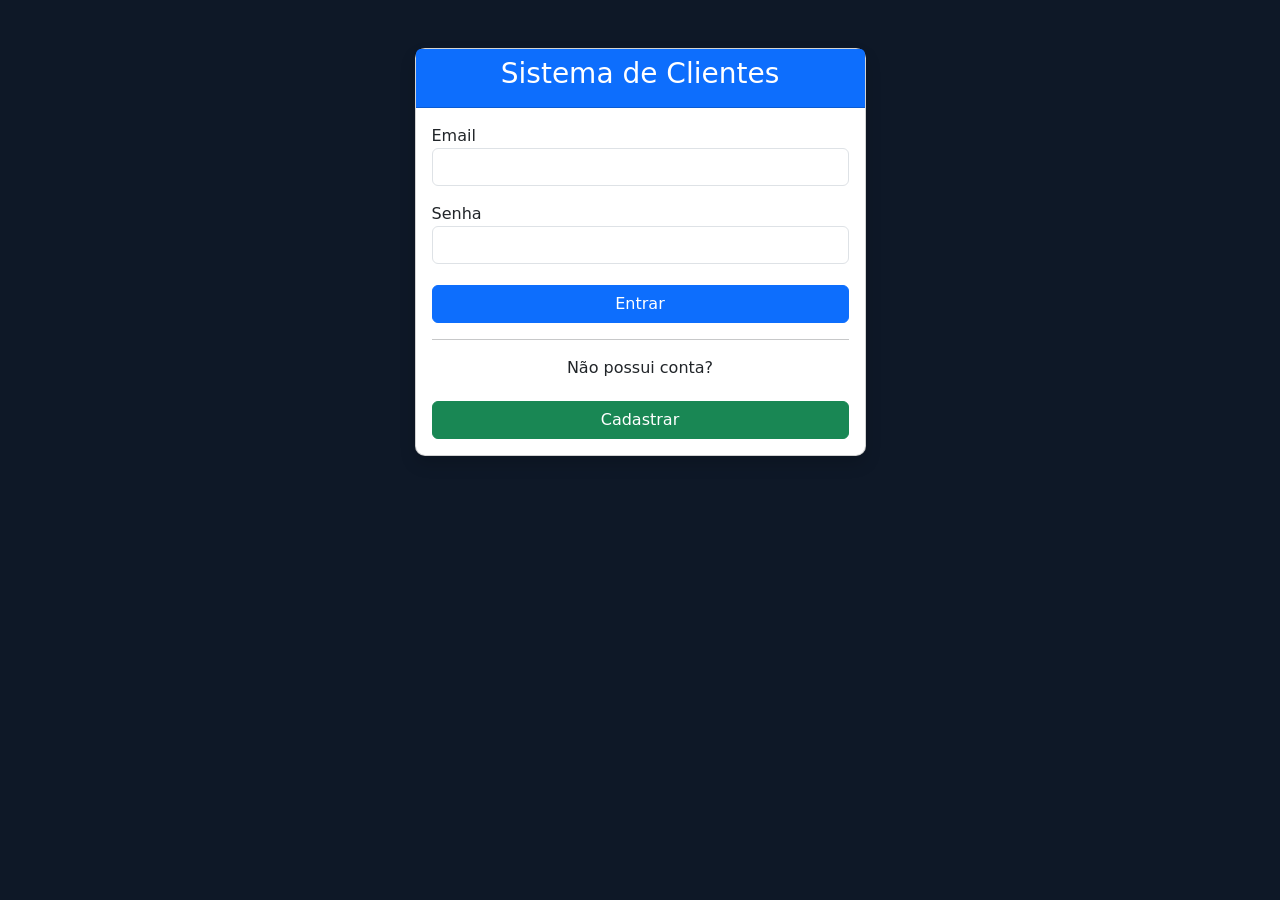
<file: index.html>
<!DOCTYPE html>
<html lang="pt-BR">
<head>
    <meta name="description" content="Sistema simples de cadastro de clientes">

<meta name="author" content="Seu Nome">
    
    <meta charset="UTF-8">
    <meta name="viewport" content="width=device-width, initial-scale=1.0">
    <title>Sistema de Clientes</title>

    <!-- Bootstrap -->
    <link href="https://cdn.jsdelivr.net/npm/bootstrap@5.3.3/dist/css/bootstrap.min.css" rel="stylesheet">

    <!-- CSS -->
   <link rel="stylesheet" href="style.css">
</head>

<body>

<div class="container mt-5">
    <div class="row justify-content-center">

        <div class="col-md-5">

            <div class="card shadow">

                <div class="card-header bg-primary text-white text-center">
                    <h3>Sistema de Clientes</h3>
                </div>

                <div class="card-body">

                    <form id="loginForm">

                        <div class="mb-3">
                            <label>Email</label>
                            <input type="email" class="form-control" id="email" required>
                        </div>

                        <div class="mb-3">
                            <label>Senha</label>
                            <input type="password" class="form-control" id="senha" required>
                        </div>

                        <button class="btn btn-primary w-100" type="submit">
                            Entrar
                        </button>

                    </form>

                    <hr>

                    <p class="text-center">
                        Não possui conta?
                    </p>

                    <a href="registro.html" class="btn btn-success w-100">
                        Cadastrar
                    </a>

                </div>

            </div>

        </div>

    </div>
</div>

<script src="script.js"></script>

</body>
</html>
</file>
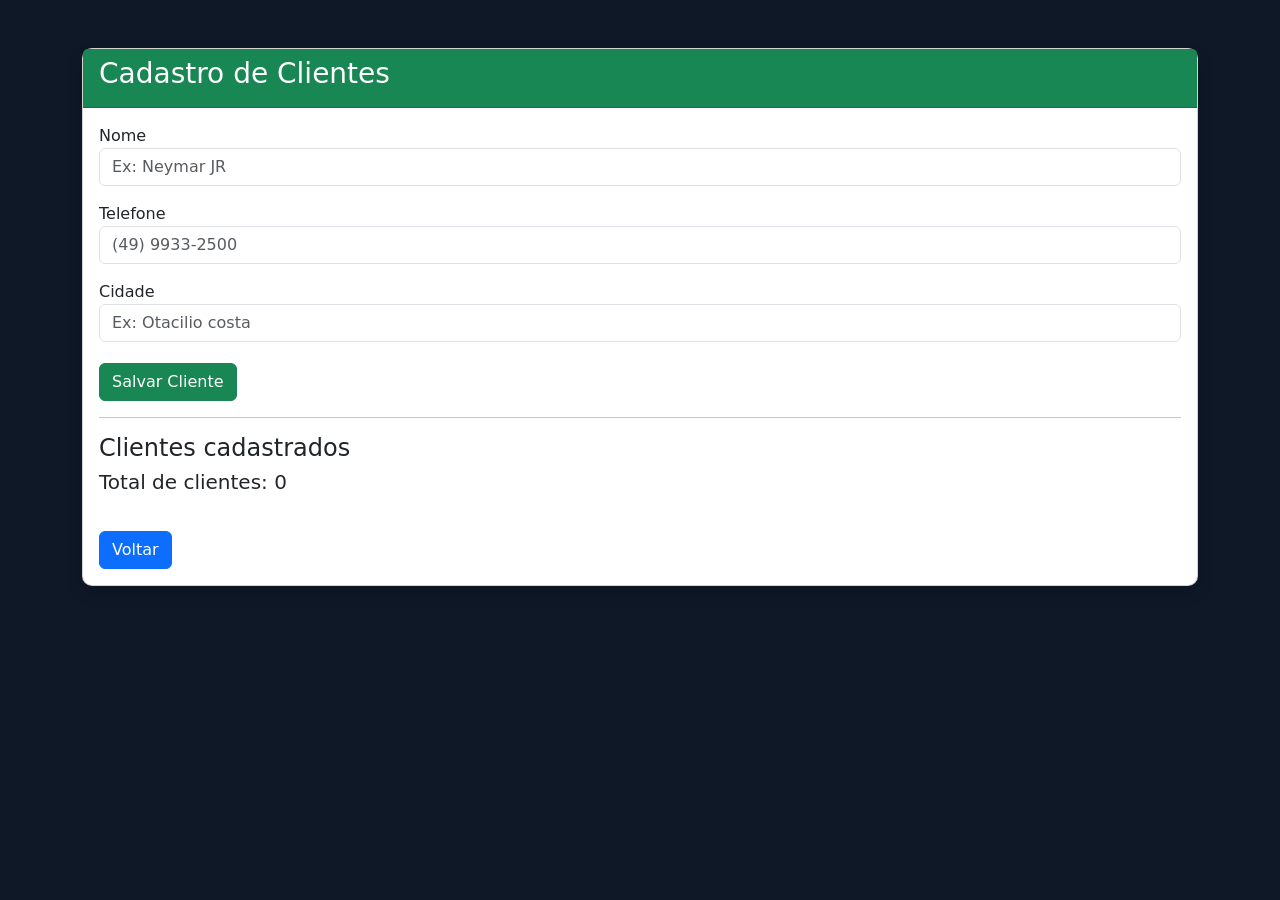
<file: clientes.html>
<!DOCTYPE html>
<html lang="pt-BR">

<head>
    <meta name="description" content="Sistema simples de cadastro de clientes">

<meta name="author" content="Seu Nome">

<meta charset="UTF-8">
<meta name="viewport" content="width=device-width, initial-scale=1.0">

<title>Clientes</title>


<link href="https://cdn.jsdelivr.net/npm/bootstrap@5.3.3/dist/css/bootstrap.min.css" rel="stylesheet">

<link rel="stylesheet" href="style.css">

</head>

<body>

<div class="container mt-5">

<div class="card shadow">

<div class="card-header bg-success text-white">

<h3>Cadastro de Clientes</h3>

</div>

<div class="card-body">

<form id="clienteForm">

<div class="mb-3">

<label>Nome</label>

<input type="text" id="clienteNome" class="form-control" required placeholder="Ex: Neymar JR">


</div>

<div class="mb-3">

<div class="mb-3">
    <label>Telefone</label>
    <input
        type="tel"
        id="clienteTelefone"
        class="form-control"
        placeholder="(49) 9933-2500"
        maxlength="15"
        required
    >
</div>
</div>
<div class="mb-3">
    <label>Cidade</label>
    <input 
    type="text" id="clienteCidade" class="form-control" required placeholder="Ex: Otacilio costa">
    
</div>

<button type="submit" id="btnSalvar" class="btn btn-success">
    Salvar Cliente
</button>


</form>

<hr>

<h4>Clientes cadastrados</h4>

<h5>Total de clientes: <span id="totalClientes">0</span></h5>

<ul id="listaClientes" class="list-group"></ul>

<br>

<a href="home.html" class="btn btn-primary">

Voltar

</a>

</div>

</div>

</div>

<script src="script.js"></script>

</body>

</html>
</file>
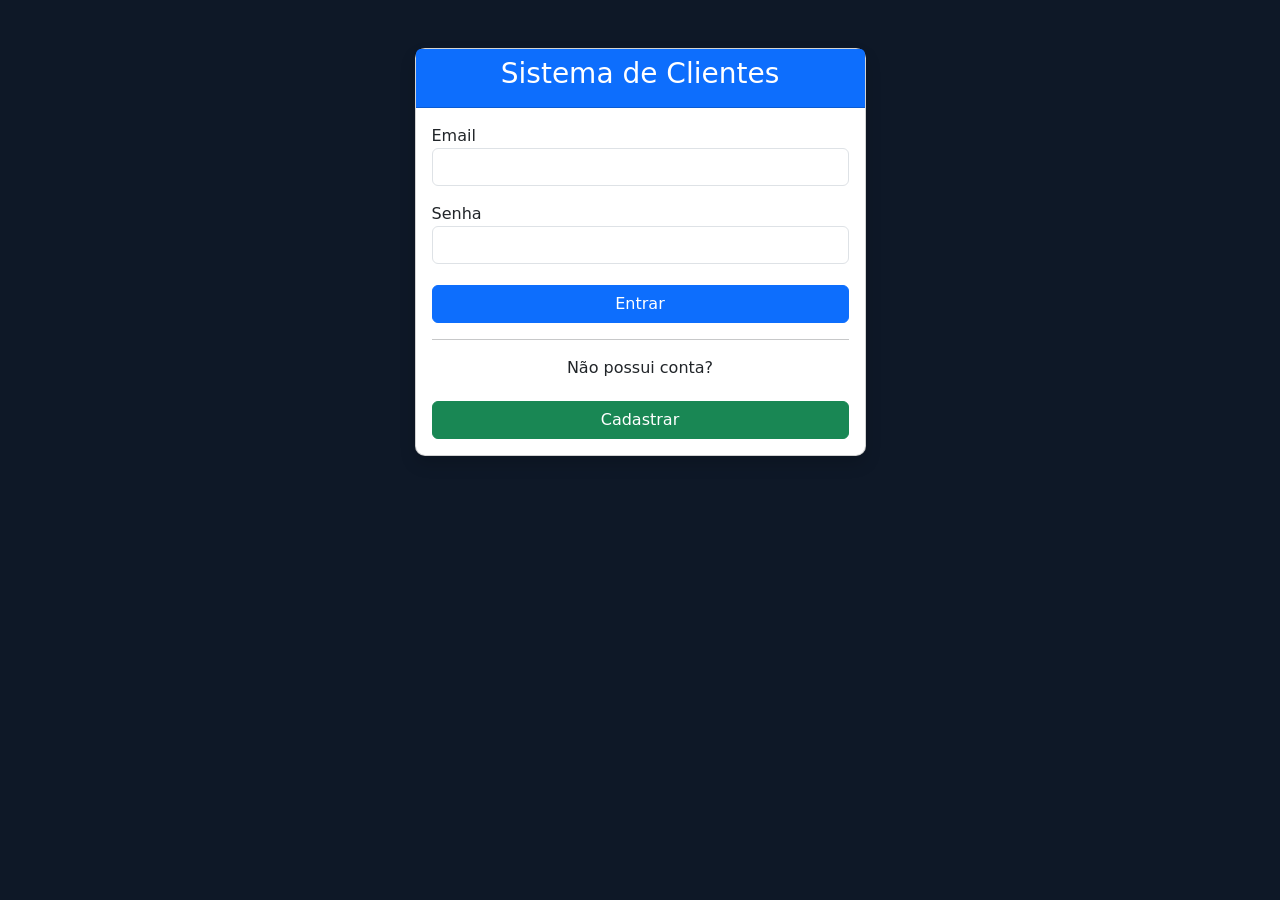
<file: home.html>
<!DOCTYPE html>
<html lang="pt-BR">

<head>

    <meta charset="UTF-8">
    <meta name="viewport" content="width=device-width, initial-scale=1.0">

    <title>Home</title>

    <meta name="description" content="Sistema de Cadastro de Clientes">

    

    <link href="https://cdn.jsdelivr.net/npm/bootstrap@5.3.3/dist/css/bootstrap.min.css" rel="stylesheet">

    <link rel="stylesheet" href="https://cdn.jsdelivr.net/npm/bootstrap-icons@1.11.3/font/bootstrap-icons.min.css">

    <link rel="stylesheet" href="style.css">

</head>

<body>

<nav class="navbar navbar-expand-lg navbar-dark bg-dark">

    <div class="container">

        <a class="navbar-brand" href="home.html">

            <i class="bi bi-pc-display"></i>

            Sistema Clientes

        </a>

        <button class="navbar-toggler" type="button" data-bs-toggle="collapse" data-bs-target="#menu">

            <span class="navbar-toggler-icon"></span>

        </button>

        <div class="collapse navbar-collapse" id="menu">

            <ul class="navbar-nav ms-auto">

                <li class="nav-item">
                    <a class="nav-link active" href="home.html">
                        <i class="bi bi-house-fill"></i> Home
                    </a>
                </li>

                <li class="nav-item">
                    <a class="nav-link" href="clientes.html">
                        <i class="bi bi-people-fill"></i> Clientes
                        
                    </a>
                </li>

                <li class="nav-item">
                    <a class="nav-link text-danger" href="#" onclick="sair()">
                        <i class="bi bi-box-arrow-right"></i> Sair
                    </a>
                </li>

            </ul>

        </div>

    </div>

</nav>

<div class="container mt-5">

    <div class="row">

        <div class="col-md-12">

            <div class="card shadow">

                <div class="card-body text-center">

                    <h2 id="usuario"></h2>

                    <hr>

                    <h4>Bem-vindo ao Sistema de Cadastro de Clientes</h4>

                    <p class="text-muted">
                        Gerencie seus clientes de forma simples e organizada.
                    </p>

                </div>

            </div>

        </div>

    </div>

    <div class="row mt-4">

        <div class="col-md-6">

            <div class="card shadow">

                <div class="card-body text-center">

                    <i class="bi bi-people-fill fs-1 text-primary"></i>

                    <h4 class="mt-3">Clientes</h4>

                    <p>Total de clientes cadastrados:</p>

                    <h5>Total de clientes: <span id="totalClientes">0</span></h5>
                    

                    <a href="clientes.html" class="btn btn-primary">

                        Acessar

                    </a>

                </div>

            </div>

        </div>

        <div class="col-md-6">

            <div class="card shadow">

                <div class="card-body text-center">

                    <i class="bi bi-person-circle fs-1 text-success"></i>

                    <p><strong>Usuário:</strong> <span id="usuarioMenu"></span></p>

                    <p>Você está conectado ao sistema.</p>

                    <button onclick="sair()" class="btn btn-danger">
                    Sair
                    </button>

                </div>

            </div>

        </div>

    </div>

</div>

<footer class="mt-5 bg-dark text-white text-center p-3">

    Sistema de Clientes © 2026

</footer>

<script src="https://cdn.jsdelivr.net/npm/bootstrap@5.3.3/dist/js/bootstrap.bundle.min.js"></script>

<script src="script.js"></script>

</body>

</html>
</file>
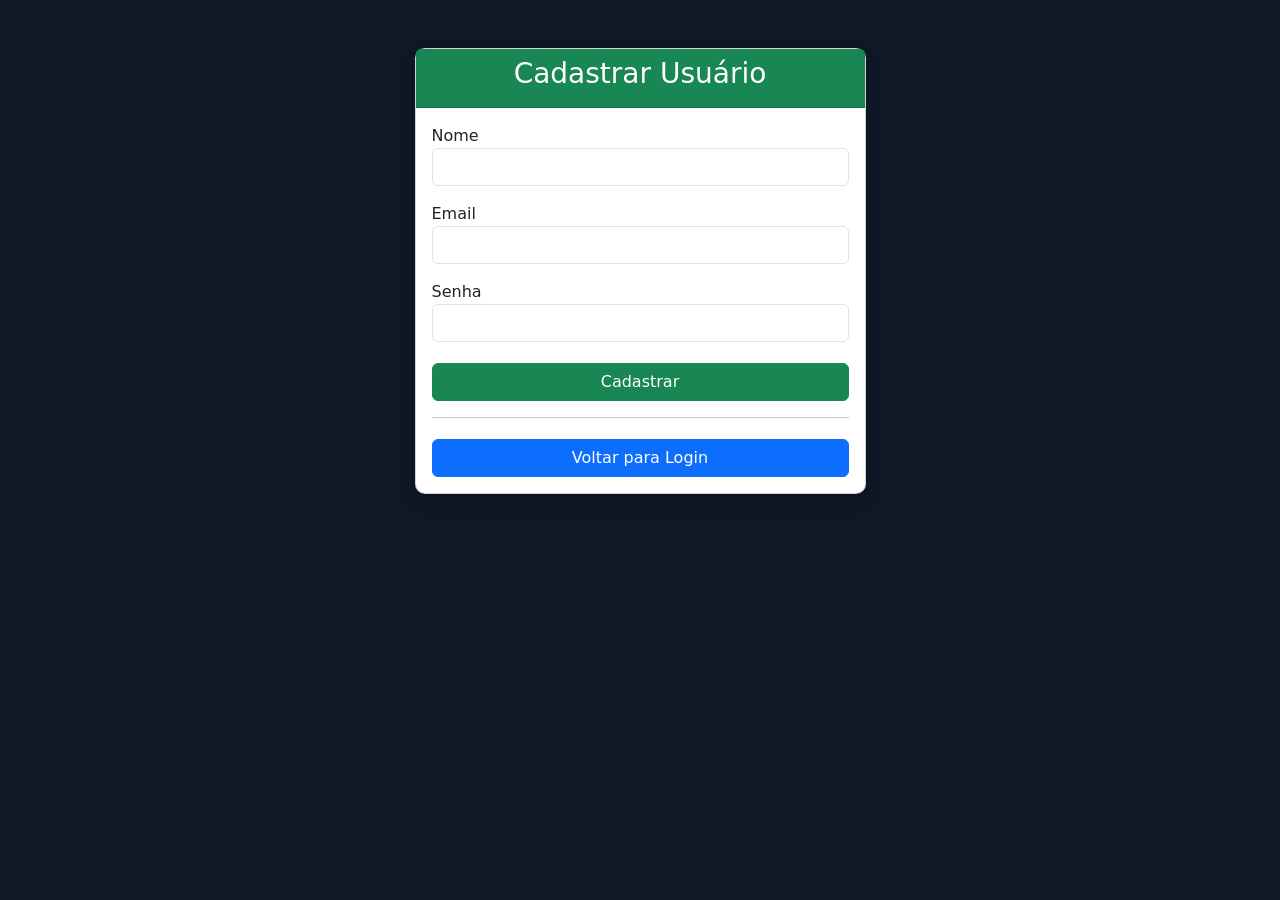
<file: registro.html>
<!DOCTYPE html>
<html lang="pt-BR">
<head>
    <meta name="description" content="Sistema simples de cadastro de clientes">

<meta name="author" content="Seu Nome">
    
    <meta charset="UTF-8">
    <meta name="viewport" content="width=device-width, initial-scale=1.0">
    <title>Cadastro</title>

    <link rel="icon" type="image/png" href="favicon.png">

    <link href="https://cdn.jsdelivr.net/npm/bootstrap@5.3.3/dist/css/bootstrap.min.css" rel="stylesheet">
    <link rel="stylesheet" href="style.css">
</head>
<body>

<div class="container mt-5">
    <div class="row justify-content-center">

        <div class="col-md-5">

            <div class="card shadow">

                <div class="card-header bg-success text-white text-center">
                    <h3>Cadastrar Usuário</h3>
                </div>

                <div class="card-body">

                    <form id="cadastroForm">

                        <div class="mb-3">
                            <label>Nome</label>
                            <input type="text" id="nome" class="form-control" required>
                        </div>

                        <div class="mb-3">
                            <label>Email</label>
                            <input type="email" id="emailCadastro" class="form-control" required>
                        </div>

                        <div class="mb-3">
                            <label>Senha</label>
                            <input type="password" id="senhaCadastro" class="form-control" required>
                        </div>

                        <button type="submit" class="btn btn-success w-100">
                            Cadastrar
                    </button>

                    </form>

                    <hr>

                    <a href="index.html" class="btn btn-primary w-100">
                        Voltar para Login
                    </a>

                </div>

            </div>

        </div>

    </div>
</div>

<script src="script.js"></script>
</body>
</html>
</file>
<file: style.css>
body{
    background:#0e1827;
}

.card{
    border-radius:10px;
}

.card-header{
    font-weight:bold;
}

.btn{
    margin-top:5px;
}



.navbar-brand{
    font-weight:bold;
}

html, body{
    height: 100%;
}

body{
    display: flex;
    flex-direction: column;
}

.container{
    flex: 1;
}

footer{
    background: #212529;
    color: white;
    text-align: center;
    padding: 15px;
}
</file>
